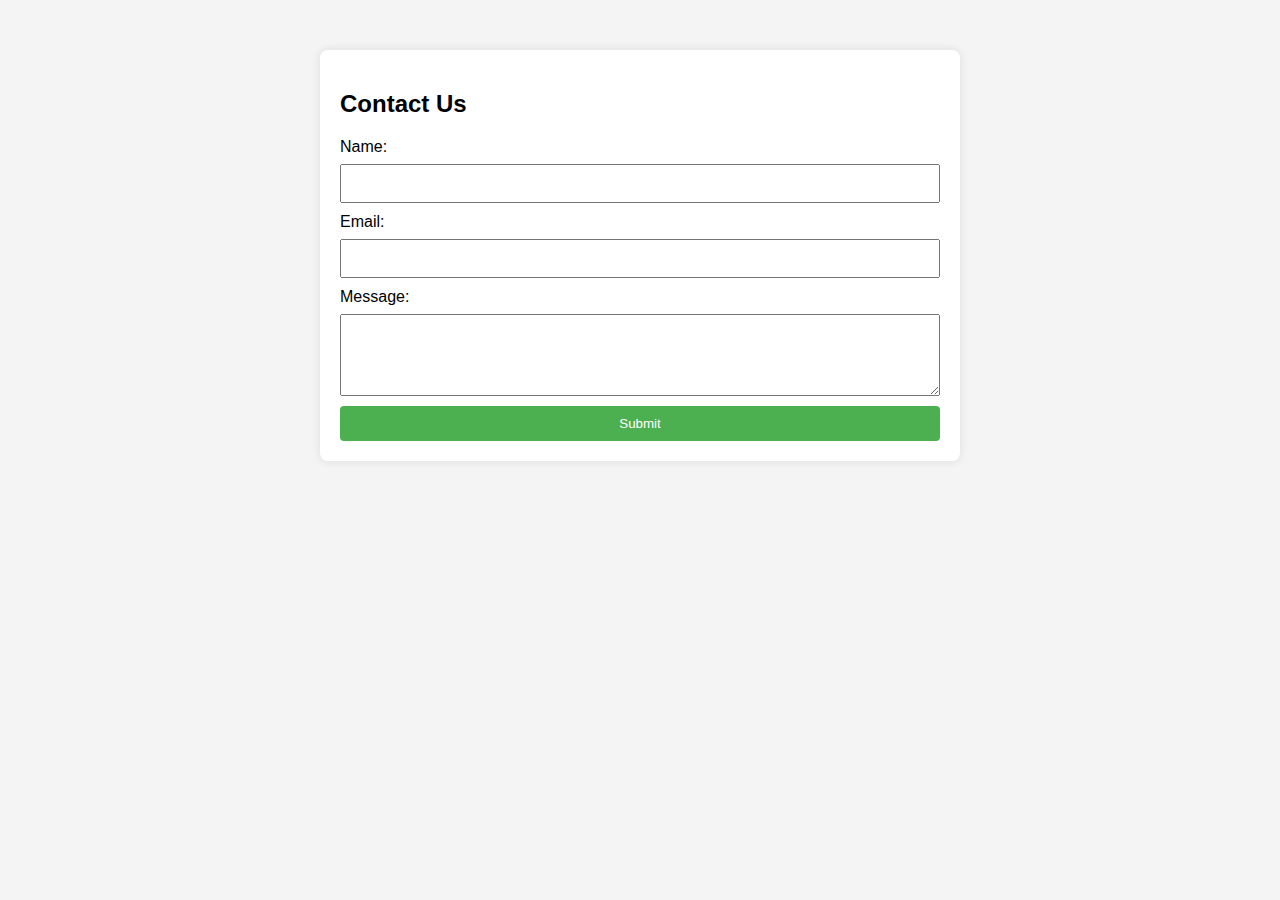
<file: index.html>
<!DOCTYPE html>
<html lang="en">
<head>
    <meta charset="UTF-8">
    <meta name="viewport" content="width=device-width, initial-scale=1.0">
    <title>Contact Us</title>
    <link rel="stylesheet" href="styles.css">
</head>
<body>

<div class="container">
    <h2>Contact Us</h2>
    <form action="process_form.php" method="post">
        <label for="name">Name:</label>
        <input type="text" id="name" name="name" required>

        <label for="email">Email:</label>
        <input type="email" id="email" name="email" required>

        <label for="message">Message:</label>
        <textarea id="message" name="message" rows="4" required></textarea>

        <button type="submit">Submit</button>
    </form>
</div>

</body>
</html>
</file>
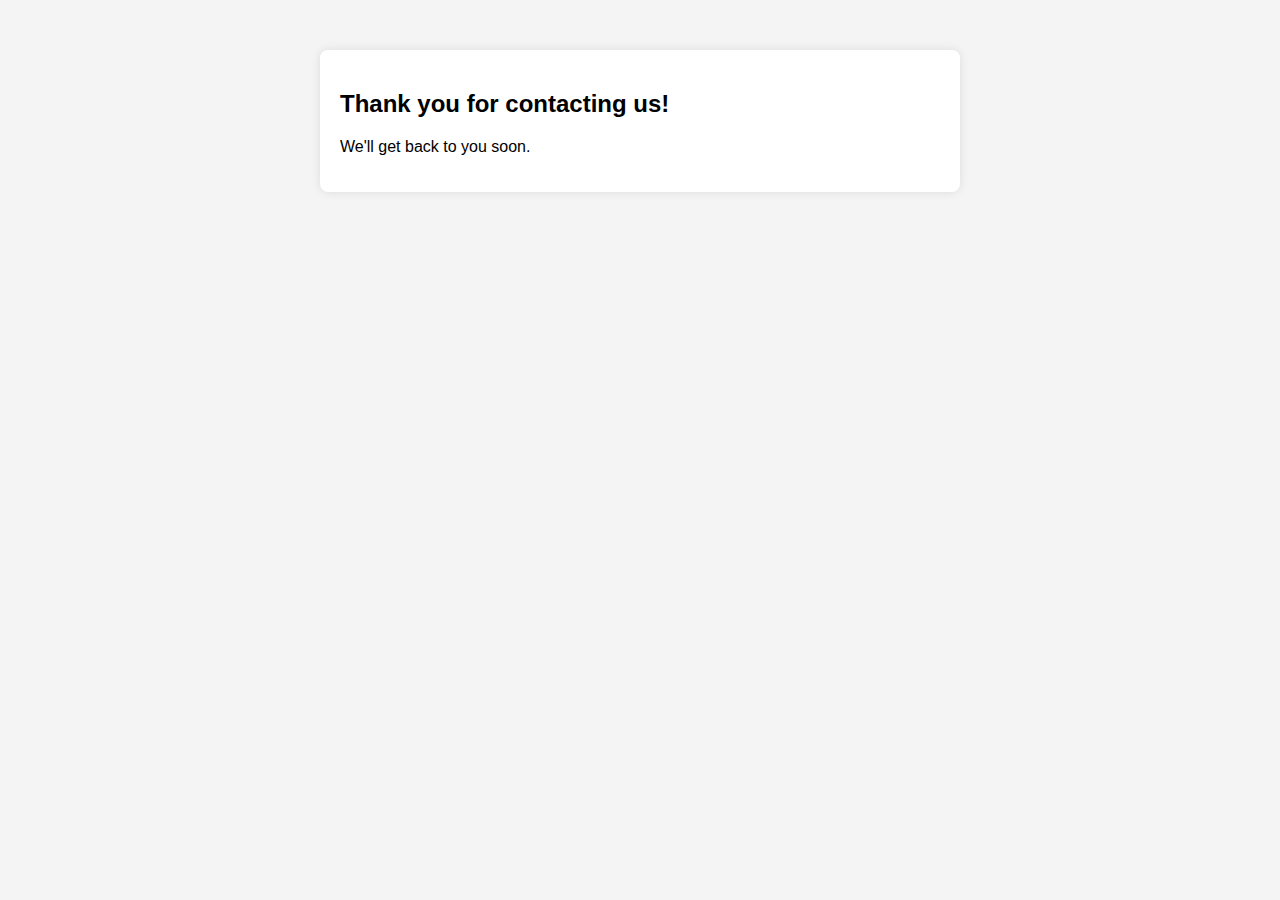
<file: thank_you.html>
<!DOCTYPE html>
<html lang="en">
<head>
    <meta charset="UTF-8">
    <meta name="viewport" content="width=device-width, initial-scale=1.0">
    <title>Thank You</title>
    <link rel="stylesheet" href="styles.css">
</head>
<body>

<div class="container">
    <h2>Thank you for contacting us!</h2>
    <p>We'll get back to you soon.</p>
</div>

</body>
</html>
</file>
<file: styles.css>
body {
    font-family: Arial, sans-serif;
    margin: 0;
    padding: 0;
    background-color: #f4f4f4;
}

.container {
    max-width: 600px;
    margin: 50px auto;
    background-color: #fff;
    padding: 20px;
    border-radius: 8px;
    box-shadow: 0 0 10px rgba(0, 0, 0, 0.1);
}

form {
    display: flex;
    flex-direction: column;
}

label {
    margin-bottom: 8px;
}

input, textarea {
    padding: 10px;
    margin-bottom: 10px;
    box-sizing: border-box;
}

button {
    background-color: #4CAF50;
    color: white;
    padding: 10px 15px;
    border: none;
    border-radius: 4px;
    cursor: pointer;
}
</file>
